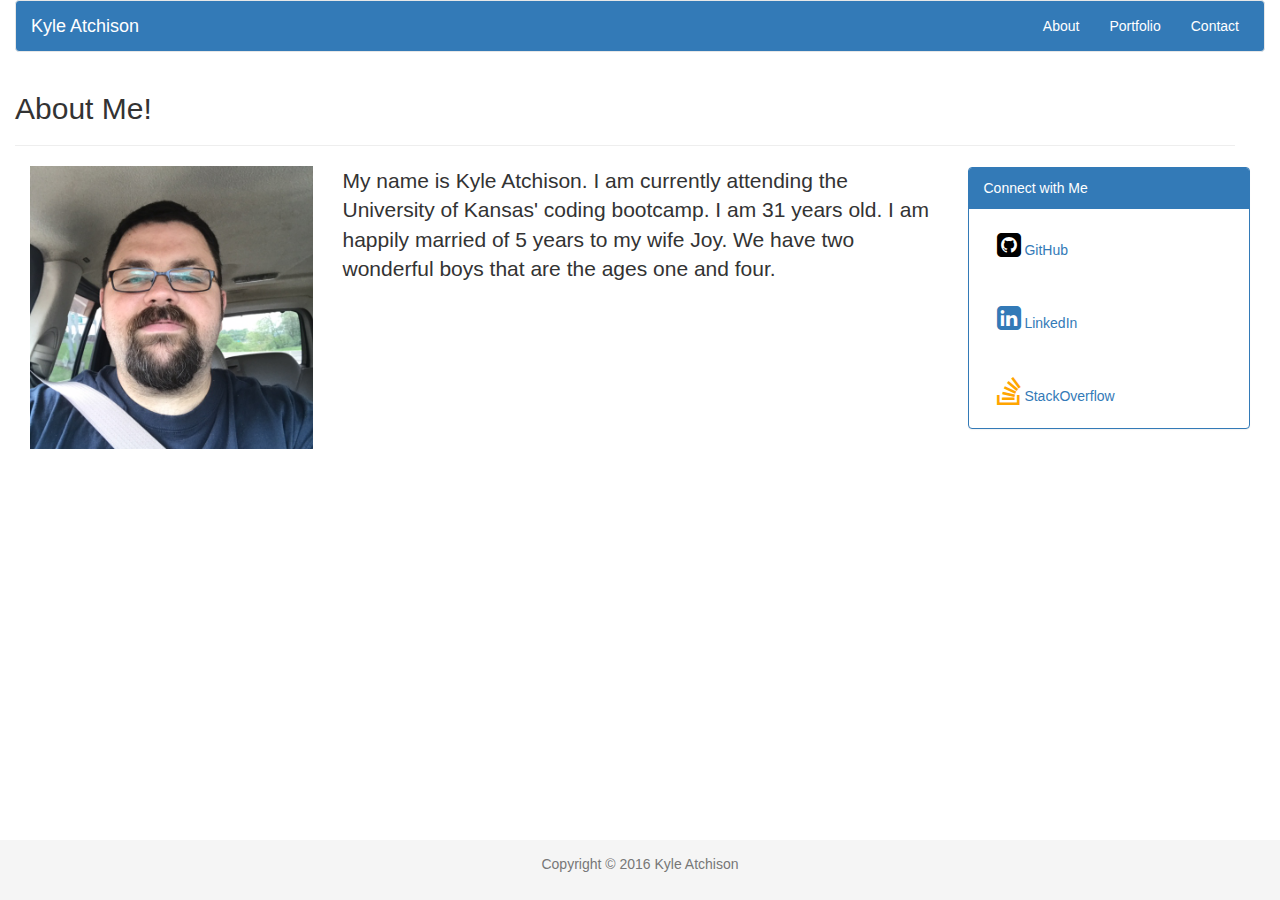
<file: index.html>
<!DOCTYPE html>
<html lang="en-us">

<head>
    <meta charset="UTF-8">
    <title>About Me Page!</title>
    <link rel="stylesheet" href="https://maxcdn.bootstrapcdn.com/bootstrap/3.3.6/css/bootstrap.min.css">
    <link rel="stylesheet" href="https://cdnjs.cloudflare.com/ajax/libs/font-awesome/4.7.0/css/font-awesome.min.css">
    <link rel="stylesheet" href="assets/css/sticky-footer.css">
</head>

<body>
    <div class="container container-fluid col-md-12">
        <div class="navbar navbar-default" style="background-color: #337ab7">
            <div class="navbar-header">
                <a class="navbar-brand" href="index.html" style="color: white">Kyle Atchison</a>
            </div>
            <ul class="nav navbar-nav navbar-right" style="margin-right: 10px">
                <li><a href="index.html" style="color: white">About</a></li>
                <li><a href="portfolio.html" style="color: white">Portfolio</a></li>
                <li><a href="contact.html" style="color: white">Contact</a></li>
            </ul>
        </div>
        <div class="row col-xs-12">
            <h2>About Me!</h2>
            <hr>
        </div>
        <div class="col-xs-12 col-sm-4 col-md-3 col-lg-3"><img src="assets/images/me.jpg" class="img-responsive" alt="me">
        </div>
        <div class="col-xs-12 col-sm-4 col-md-4 col-lg-6">
            <p class="lead">My name is Kyle Atchison. I am currently attending the University of Kansas' coding bootcamp. I am 31 years old. I am happily married of 5 years to my wife Joy. We have two wonderful boys that are the ages one and four.</p>
        </div>
        <div class="col-md-2 col-lg-0"></div>
        <div class="col-xs-12 col-sm-4 col-md-3 col-lg-3">
            <div class="panel panel-primary">
                <div class="panel-heading">Connect with Me</div>
                <div class="panel-body"><a href="https://github.com/TheDude1656" class="btn"><i class="fa fa-github-square fa-2x" aria-hidden="true" style="color: black"></i> GitHub</a></div>
                <div class="panel-body"><a href="https://www.linkedin.com/in/kyle-atchison-2200a8137/" class="btn"><i class="fa fa-linkedin-square fa-2x" aria-hidden="true"></i> LinkedIn</a></div>
                <div class="panel-body"><a href="https://stackoverflow.com/users/7976895/k-atchison" class="btn"><i class="fa fa-stack-overflow fa-2x" area-hidden="true" style="color: orange"></i> StackOverflow</a></div>
            </div>
        </div>
    </div>
    <footer class="footer">
        <p class="text-muted" style="text-align: center; padding: 1em">Copyright &copy; 2016 Kyle Atchison</p>
    </footer>
</body>

</html>
</file>
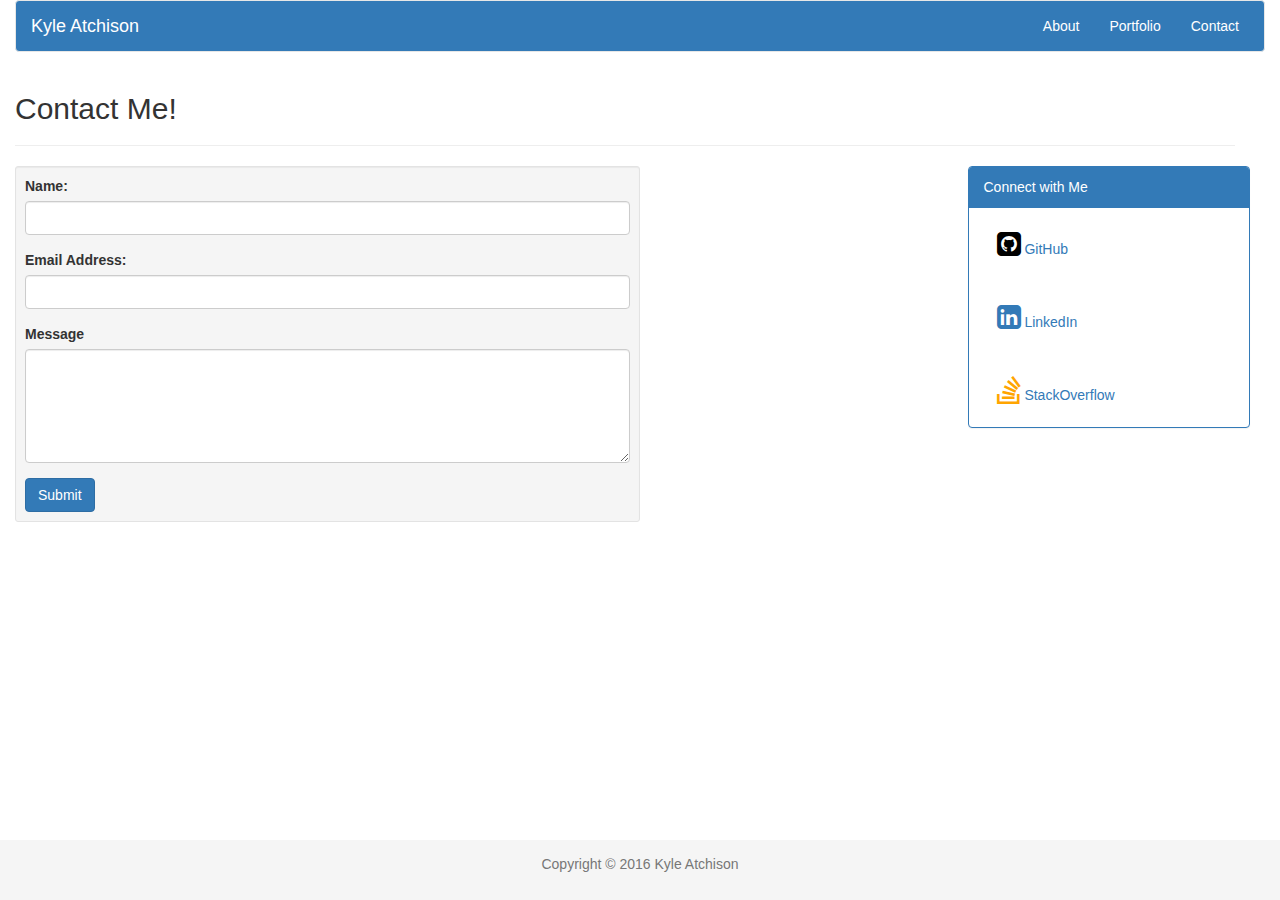
<file: contact.html>
<!DOCTYPE html>
<html lang="en-us">

<head>
    <meta charset="UTF-8">
    <title>About Me Page!</title>
    <link rel="stylesheet" href="https://maxcdn.bootstrapcdn.com/bootstrap/3.3.6/css/bootstrap.min.css">
    <link rel="stylesheet" href="https://cdnjs.cloudflare.com/ajax/libs/font-awesome/4.7.0/css/font-awesome.min.css">
    <link rel="stylesheet" href="assets/css/sticky-footer.css">
</head>

<body>
    <div class="container container-fluid col-md-12">
        <div class="navbar navbar-default" style="background-color: #337ab7">
            <div class="navbar-header">
                <a class="navbar-brand" href="index.html" style="color:white">Kyle Atchison</a>
            </div>
            <ul class="nav navbar-nav navbar-right" style="margin-right: 10px">
                <li><a href="index.html" style="color: white">About</a></li>
                <li><a href="portfolio.html" style="color: white">Portfolio</a></li>
                <li><a href="contact.html" style="color: white">Contact</a></li>
            </ul>
        </div>
        <div class="row col-xs-12">
            <h2>Contact Me!</h2>
            <hr>
        </div>
        <form class="well well-sm col-md-6">
            <div class="form-group">
                <label for="name">Name:</label>
                <input type="text" class="form-control" id="name">
            </div>
            <div class="form-group">
                <label for="email">Email Address:</label>
                <input type="email" class="form-control" id="email">
            </div>
            <div class="form-group">
                <label for="message">Message</label>
                <textarea class="form-control" rows="5" id="message"></textarea>
            </div>
            <button type="submit" class="btn btn-primary">Submit</button>
        </form>
        <div class="col-md-3"></div>
        <div class="col-xs-12 col-md-3 col-lg-3">
            <div class="panel panel-primary">
                <div class="panel-heading">Connect with Me</div>
                <div class="panel-body"><a href="https://github.com/TheDude1656" class="btn"><i class="fa fa-github-square fa-2x" aria-hidden="true" style="color: black"></i> GitHub</a></div>
                <div class="panel-body"><a href="https://www.linkedin.com/in/kyle-atchison-2200a8137/" class="btn"><i class="fa fa-linkedin-square fa-2x" aria-hidden="true"></i> LinkedIn</a></div>
                <div class="panel-body"><a href="https://stackoverflow.com/users/7976895/k-atchison" class="btn"><i class="fa fa-stack-overflow fa-2x" area-hidden="true" style="color: orange"></i> StackOverflow</a></div>
            </div>
        </div>
    </div>
    </div>
    <footer class="footer">
        <p class="text-muted" style="text-align: center; padding: 1em">Copyright &copy; 2016 Kyle Atchison</p>
    </footer>
</body>

</html>
</file>
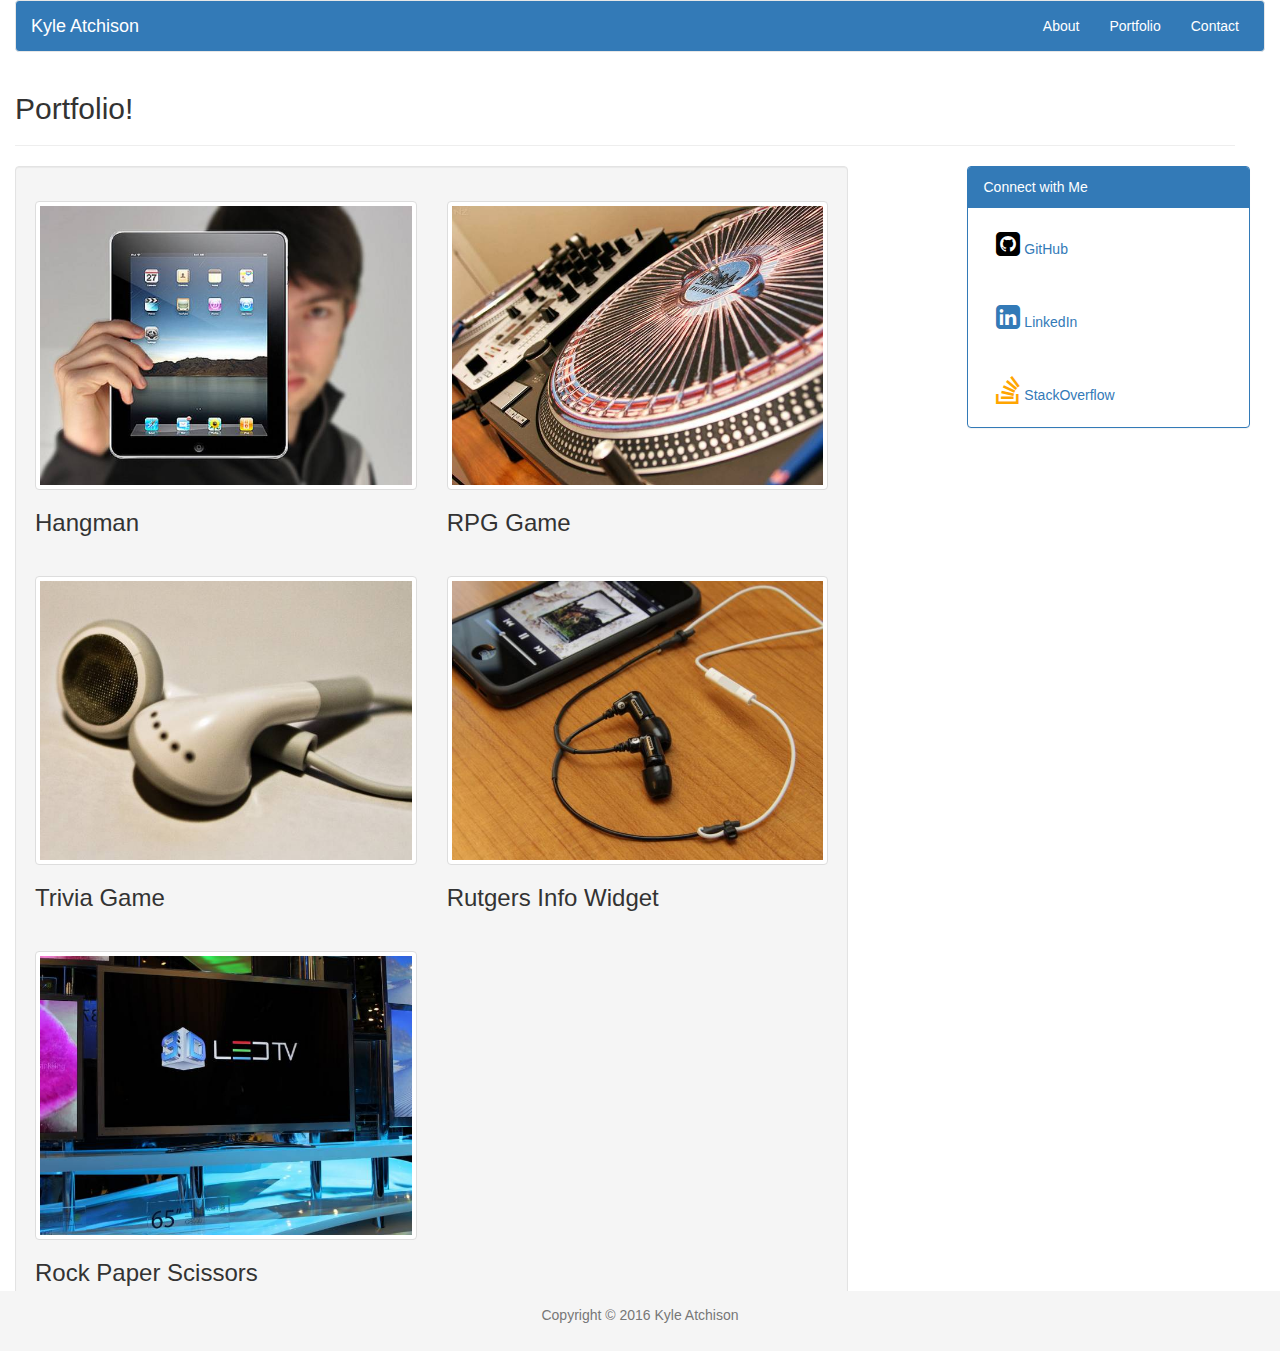
<file: portfolio.html>
<!DOCTYPE html>
<html lang="en-us">

<head>
    <meta charset="UTF-8">
    <title>About Me Page!</title>
    <link rel="stylesheet" href="https://maxcdn.bootstrapcdn.com/bootstrap/3.3.6/css/bootstrap.min.css">
    <link rel="stylesheet" href="https://cdnjs.cloudflare.com/ajax/libs/font-awesome/4.7.0/css/font-awesome.min.css">
    <link rel="stylesheet" href="assets/css/sticky-footer.css">
</head>

<body>
    <div class="container container-fluid col-md-12">
        <div class="navbar navbar-default" style="background-color: #337ab7">
            <div class="navbar-header">
                <a class="navbar-brand" style="color: white" href="index.html">Kyle Atchison</a>
            </div>
            <ul class="nav navbar-nav navbar-right" style="margin-right: 10px">
                <li><a href="index.html" style="color: white">About</a></li>
                <li><a href="portfolio.html" style="color: white">Portfolio</a></li>
                <li><a href="contact.html" style="color: white">Contact</a></li>
            </ul>
        </div>
        <div class="row col-xs-12">
            <h2>Portfolio!</h2>
            <hr>
        </div>
        <div class="panel panel-default well col-md-8">
            <div class="row">
                <div class="work panel-body col-md-6">
                    <img src="assets/images/technics-q-c-640-480-1.jpg" alt="hangman" class="img-responsive img-thumbnail">
                    <h3>Hangman</h3>
                </div>
                <div class="work panel-body col-md-6">
                    <img src="assets/images/technics-q-c-640-480-2.jpg" alt="RPG Game" class="img-responsive img-thumbnail">
                    <h3>RPG Game</h3>
                </div>
                <div class="work panel-body col-md-6">
                    <img src="assets/images/technics-q-c-640-480-5.jpg" alt="Trivia Game" class="img-responsive img-thumbnail">
                    <h3>Trivia Game</h3>
                </div>
                <div class="work panel-body col-md-6">
                    <img src="assets/images/technics-q-c-640-480-7.jpg" alt="Rutgers Info Widget" class="img-responsive img-thumbnail">
                    <h3>Rutgers Info Widget</h3>
                </div>
                <div class="work panel-body col-md-6">
                    <img src="assets/images/technics-q-c-640-480-9.jpg" alt="Rock Paper Scissors" class="img-responsive img-thumbnail">
                    <h3>Rock Paper Scissors</h3>
                </div>
            </div>
        </div>
        <div class="col-md-1"></div>
        <div class="col-xs-12 col-sm-4 col-md-3 col-lg-3">
            <div class="panel panel-primary">
                <div class="panel-heading">Connect with Me</div>
                <div class="panel-body"><a href="https://github.com/TheDude1656" class="btn"><i class="fa fa-github-square fa-2x" aria-hidden="true" style="color: black"></i> GitHub</a></div>
                <div class="panel-body"><a href="https://www.linkedin.com/in/kyle-atchison-2200a8137/" class="btn"><i class="fa fa-linkedin-square fa-2x" aria-hidden="true"></i> LinkedIn</a></div>
                <div class="panel-body"><a href="https://stackoverflow.com/users/7976895/k-atchison" class="btn"><i class="fa fa-stack-overflow fa-2x" area-hidden="true" style="color: orange"></i> StackOverflow</a></div>
            </div>
        </div>
    </div>
    <footer class="footer">
        <p class="text-muted" style="text-align: center; padding: 1em">Copyright &copy; 2016 Kyle Atchison</p>
    </footer>
</body>

</html>
</file>
<file: assets/css/sticky-footer.css>
/* Sticky footer styles
-------------------------------------------------- */
html {
  position: relative;
  min-height: 100%;
}
body {
  /* Margin bottom by footer height */
  margin-bottom: 60px;
}
.footer {
  position: absolute;
  bottom: 0;
  width: 100%;
  /* Set the fixed height of the footer here */
  height: 60px;
  background-color: #f5f5f5;
}


/* Custom page CSS
-------------------------------------------------- */
/* Not required for template or sticky footer method. */
</file>
